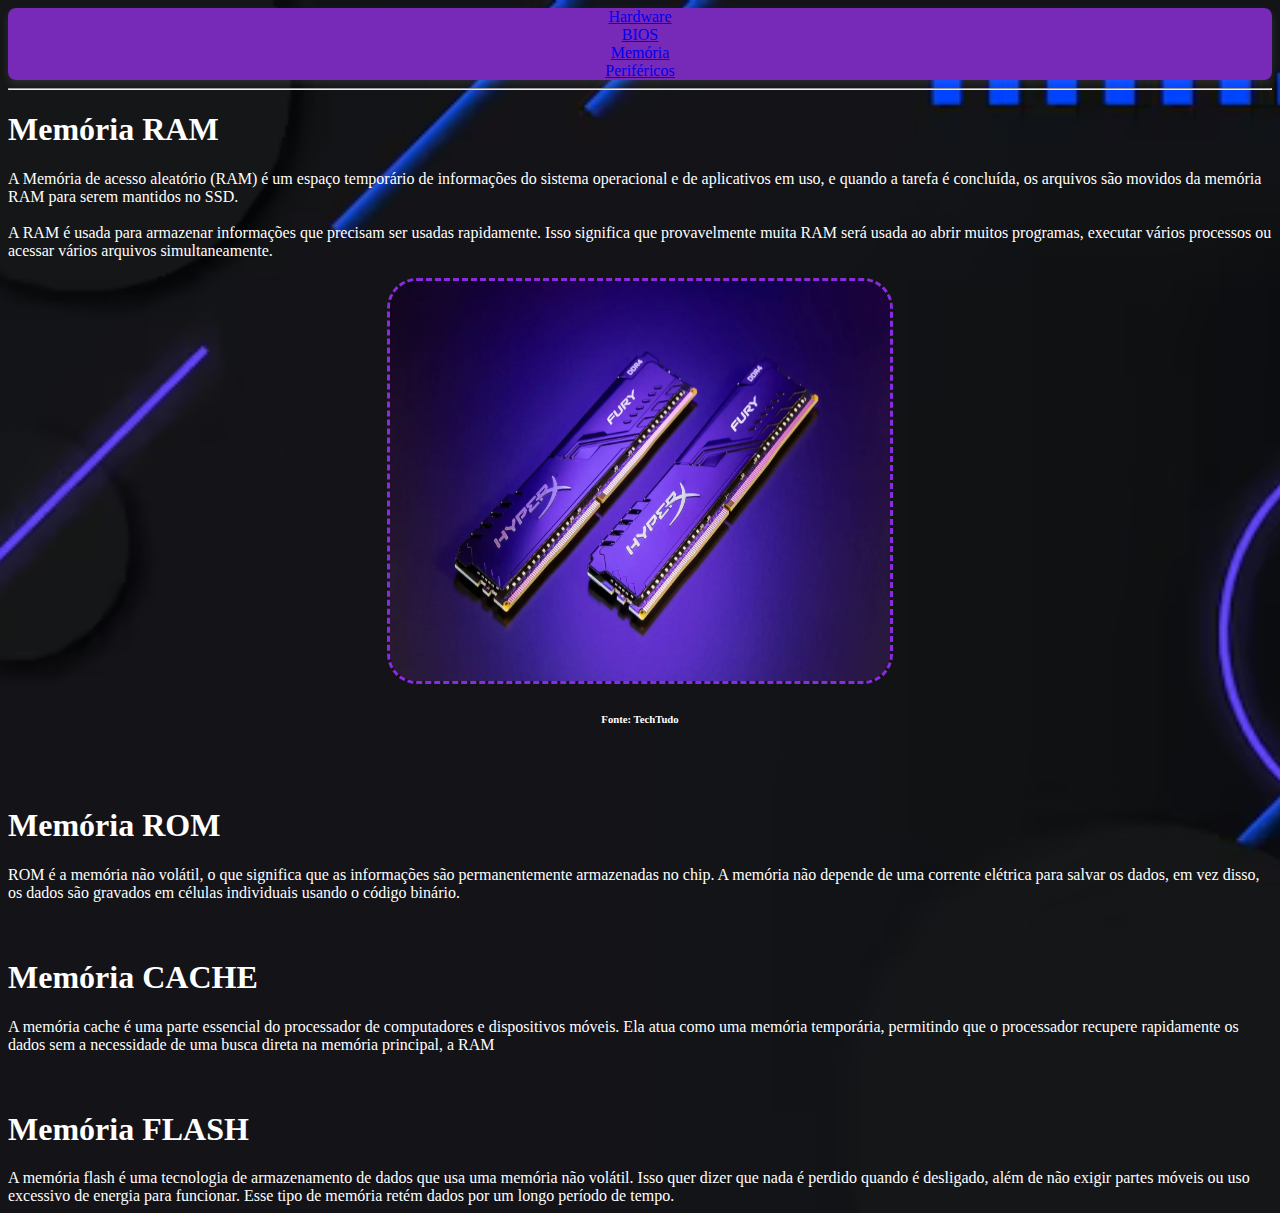
<file: Memória.html>
<!DOCTYPE html>
<html lang="en">
<head>
    <meta charset="UTF-8">
    <link rel="stylesheet" href="style.css">
    <meta name="viewport" content="width=device-width, initial-scale=1.0">
    <title>Memórias</title>
</head>
<body>
    <nav> 
        <li><a href="index.html">Hardware</a></li>
        <li><a href="bios.html">BIOS</a></li>
        <li><a href="Memória.html">Memória</a></li>
        <li><a href="perifericos.html">Periféricos</a></li>
        </nav>
    <hr>
    <h1>Memória RAM</h1>
    <article>A Memória de acesso aleatório (RAM) é um espaço temporário de informações do sistema operacional e de aplicativos em uso, e quando a tarefa é concluída, os arquivos são movidos da memória RAM para serem mantidos no SSD.</article>
    <br>
    <article>A RAM é usada para armazenar informações que precisam ser usadas rapidamente. Isso significa que provavelmente muita RAM será usada ao abrir muitos programas, executar vários processos ou acessar vários arquivos simultaneamente.
    </article>
    <br>
    <div id="placa"> <img width="500" height="400" src="qual_memoria_ram_comprar_corpo.webp" alt=""></div>
    <div class="fonte"><h6>Fonte: TechTudo</h6></div>
<br><br>
<h1>Memória ROM</h1>
<article>ROM é a memória não volátil, o que significa que as informações são permanentemente armazenadas no chip. A memória não depende de uma corrente elétrica para salvar os dados, em vez disso, os dados são gravados em células individuais usando o código binário.</article>
<br><br>
<h1>Memória CACHE</h1>
<article>A memória cache é uma parte essencial do processador de computadores e dispositivos móveis. Ela atua como uma memória temporária, permitindo que o processador recupere rapidamente os dados sem a necessidade de uma busca direta na memória principal, a RAM</article>
<br><br>
<h1>Memória FLASH</h1>
<article>A memória flash é uma tecnologia de armazenamento de dados que usa uma memória não volátil. Isso quer dizer que nada é perdido quando é desligado, além de não exigir partes móveis ou uso excessivo de energia para funcionar. Esse tipo de memória retém dados por um longo período de tempo.</article>

    
</body>
</html>
</file>
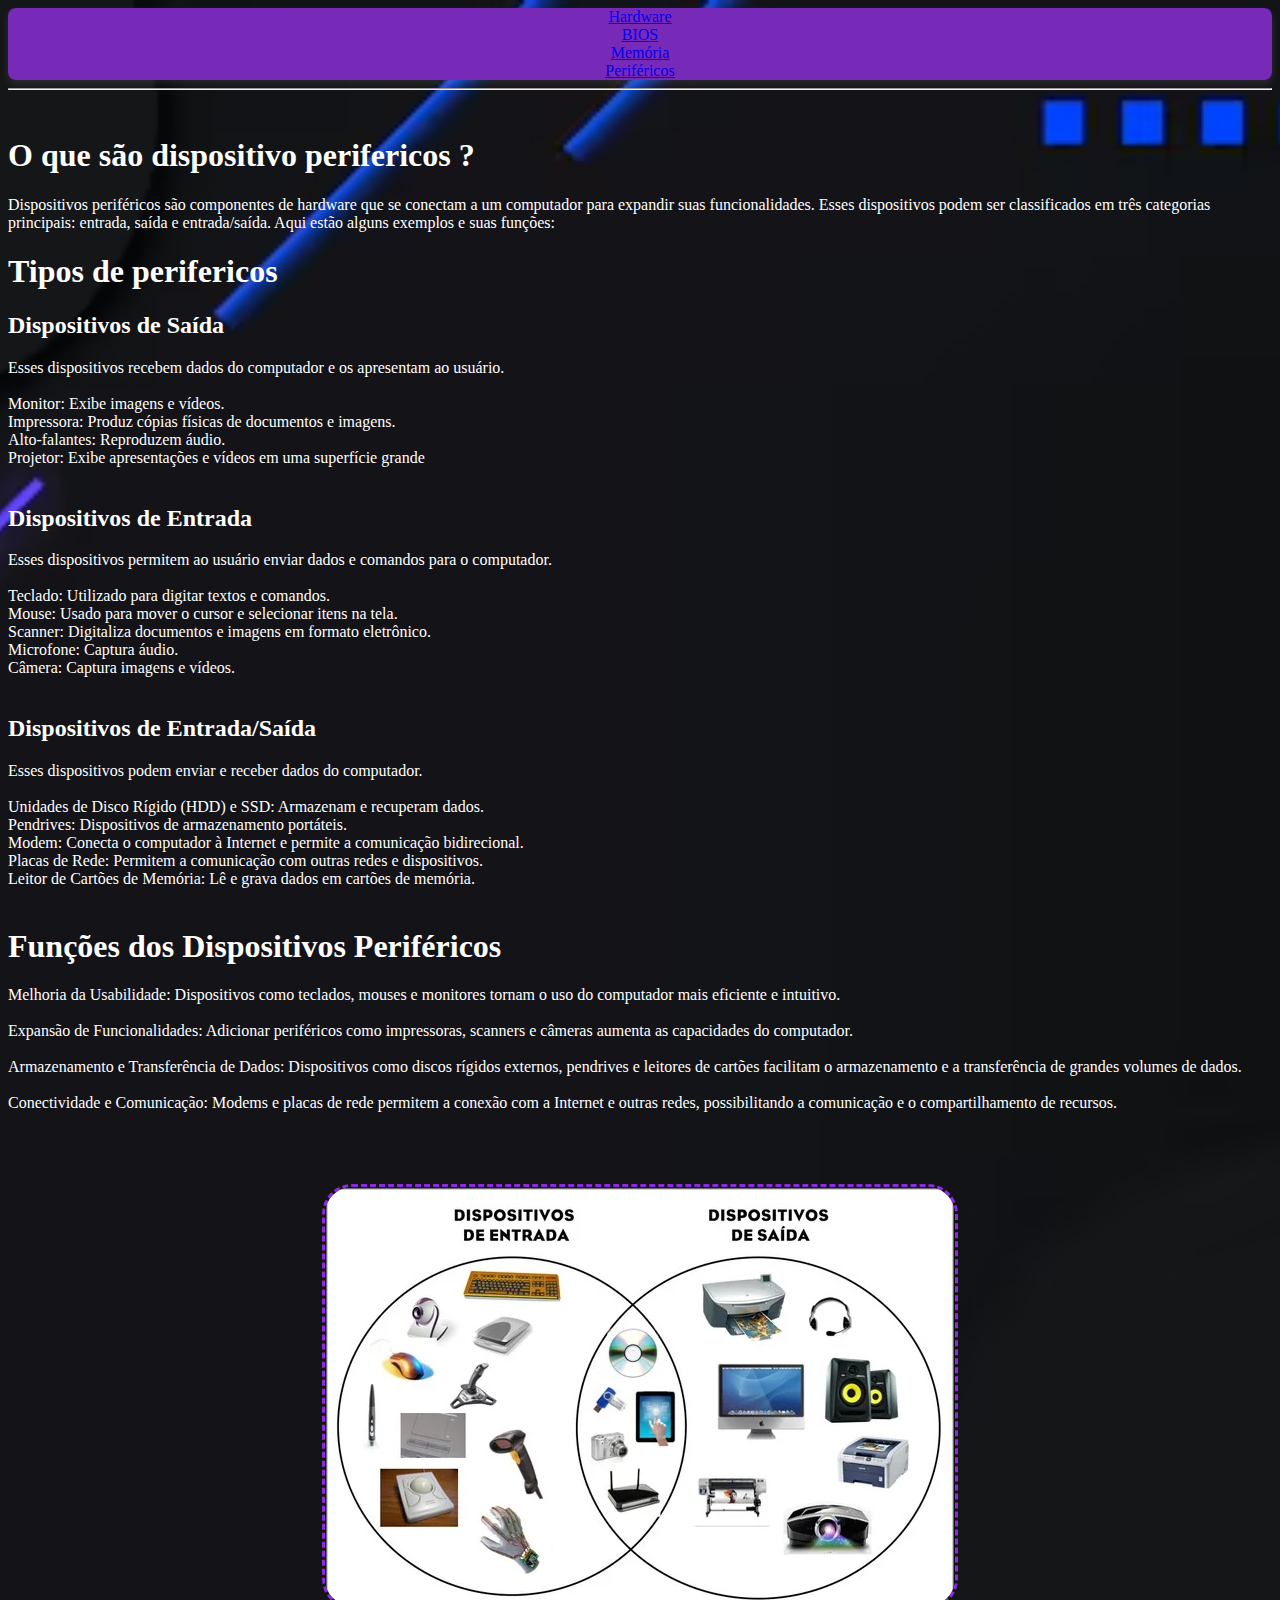
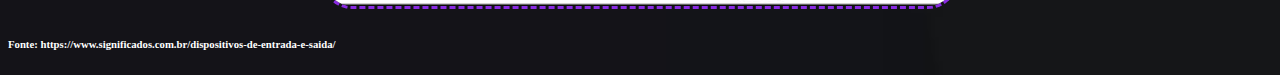
<file: perifericos.html>
<!DOCTYPE html>
<html lang="en">
<head>
    <meta charset="UTF-8">
    <link rel="stylesheet" href="style.css">
    <meta name="viewport" content="width=device-width, initial-scale=1.0">
    <title>Periféricos</title>
</head>
<body>
    <nav> 
        <li><a href="index.html">Hardware</a></li>
        <li><a href="bios.html">BIOS</a></li>
        <li><a href="Memória.html">Memória</a></li>
        <li><a href="perifericos.html">Periféricos</a></li>
        </nav>
<hr>
<br>
<h1>O que são dispositivo perifericos ?</h1>
<article>Dispositivos periféricos são componentes de hardware que se conectam a um computador para expandir suas funcionalidades. Esses dispositivos podem ser classificados em três categorias principais: entrada, saída e entrada/saída. Aqui estão alguns exemplos e suas funções:</article>

<h1>Tipos de perifericos</h1>
<h2>Dispositivos de Saída</h2>
<li>Esses dispositivos recebem dados do computador e os apresentam ao usuário.
<br>
<br>   Monitor: Exibe imagens e vídeos.
    <br>
    Impressora: Produz cópias físicas de documentos e imagens.
    <br>
    Alto-falantes: Reproduzem áudio.
    <br>
    Projetor: Exibe apresentações e vídeos em uma superfície grande</li>
    <br>

    <h2>Dispositivos de Entrada</h2>
    <li>Esses dispositivos permitem ao usuário enviar dados e comandos para o computador.
<br> <br>
        Teclado: Utilizado para digitar textos e comandos.
        <br>
        Mouse: Usado para mover o cursor e selecionar itens na tela.
        <br>
        Scanner: Digitaliza documentos e imagens em formato eletrônico.
        <br>Microfone: Captura áudio.
        <br>
        Câmera: Captura imagens e vídeos.</li>
        <br>

        <h2>Dispositivos de Entrada/Saída</h2>
        <li>Esses dispositivos podem enviar e receber dados do computador.
<br><br>
            Unidades de Disco Rígido (HDD) e SSD: Armazenam e recuperam dados.
            <br>
            Pendrives: Dispositivos de armazenamento portáteis.
            <br>
            Modem: Conecta o computador à Internet e permite a comunicação bidirecional.
            <br>
            Placas de Rede: Permitem a comunicação com outras redes e dispositivos.
            <br>
            Leitor de Cartões de Memória: Lê e grava dados em cartões de memória.</li>
            <br>

            <h1>Funções dos Dispositivos Periféricos </h1>
            <li>Melhoria da Usabilidade: Dispositivos como teclados, mouses e monitores tornam o uso do computador mais eficiente e intuitivo.</li>
            <br>
            <li>Expansão de Funcionalidades: Adicionar periféricos como impressoras, scanners e câmeras aumenta as capacidades do computador.</li>
            <br>
            <li>Armazenamento e Transferência de Dados: Dispositivos como discos rígidos externos, pendrives e leitores de cartões facilitam o armazenamento e a transferência de grandes volumes de dados.</li>
            <br>
            <li>Conectividade e Comunicação: Modems e placas de rede permitem a conexão com a Internet e outras redes, possibilitando a comunicação e o compartilhamento de recursos.</li>
            <br><br><br><br>

            <div class="perifericos"> <img src="dispositivos-0-cke.webp" alt="">
               </div>
               <h6>Fonte: https://www.significados.com.br/dispositivos-de-entrada-e-saida/</h6>
           
</body>
</html>
</file>
<file: style.css>
#placa{
    text-align: center;
  
}

.fonte{
    text-align: center;
    
}

.perifericos{
    text-align: center;
    
}


img{
    border-radius: 30px;
    border-style: dashed;
    border-color: blueviolet;
}

body {
    background-image: url('plano-de-fundo-da-area-de-trabalho-moderno-vetor-de-desenho-geometrico-azul_53876-135923.avif');
    background-size: cover; /* Faz a imagem cobrir todo o fundo */
    background-repeat: no-repeat; /* Impede que a imagem se repita */
    background-position: center; /* Centraliza a imagem no fundo */
    color: white;
}
para o corpo e fonte */
body {
font-family: 'Arial', sans-serif;
background-color: #7729b8;
display: flex;
justify-content: center;
align-items: center;
height: 100vh;
}

/* Estilizando o nav */
nav {
background-color: #7729b8;
box-shadow: 0 4px 8px rgba(255, 255, 255, 0.1);
width: 100%;
max-width: 2000px;
border-radius: 8px;
text-align: center;
color: white;
}

/* Estilizando a lista dentro do nav */
nav ul {
list-style: none;
display: flex;
justify-content: space-around;
padding: 10px 20px;
color: white;
}

/* Estilizando os itens da lista */
nav ul li {
margin: 0 10px;
color: white;
}

/* Estilizando os links */
nav ul li a {
color: #fff;
text-decoration: none;
padding: 10px 20px;
display: block;
border-radius: 4px;
transition: background 0.3s, color 0.3s;
}

/* Estilos para o estado de hover dos links */
nav ul li a
{
background-color: #7729b8;
color: #ff0000;
}

/* Estilos para o link ativo */
nav ul li a.active {
background-color: #04AA6D;
color: #fff;
}

/* Responsividade */

nav ul {
flex-direction: column;
align-items: center;
color: white;
}

a:hover{
    color: white;
}
</file>
